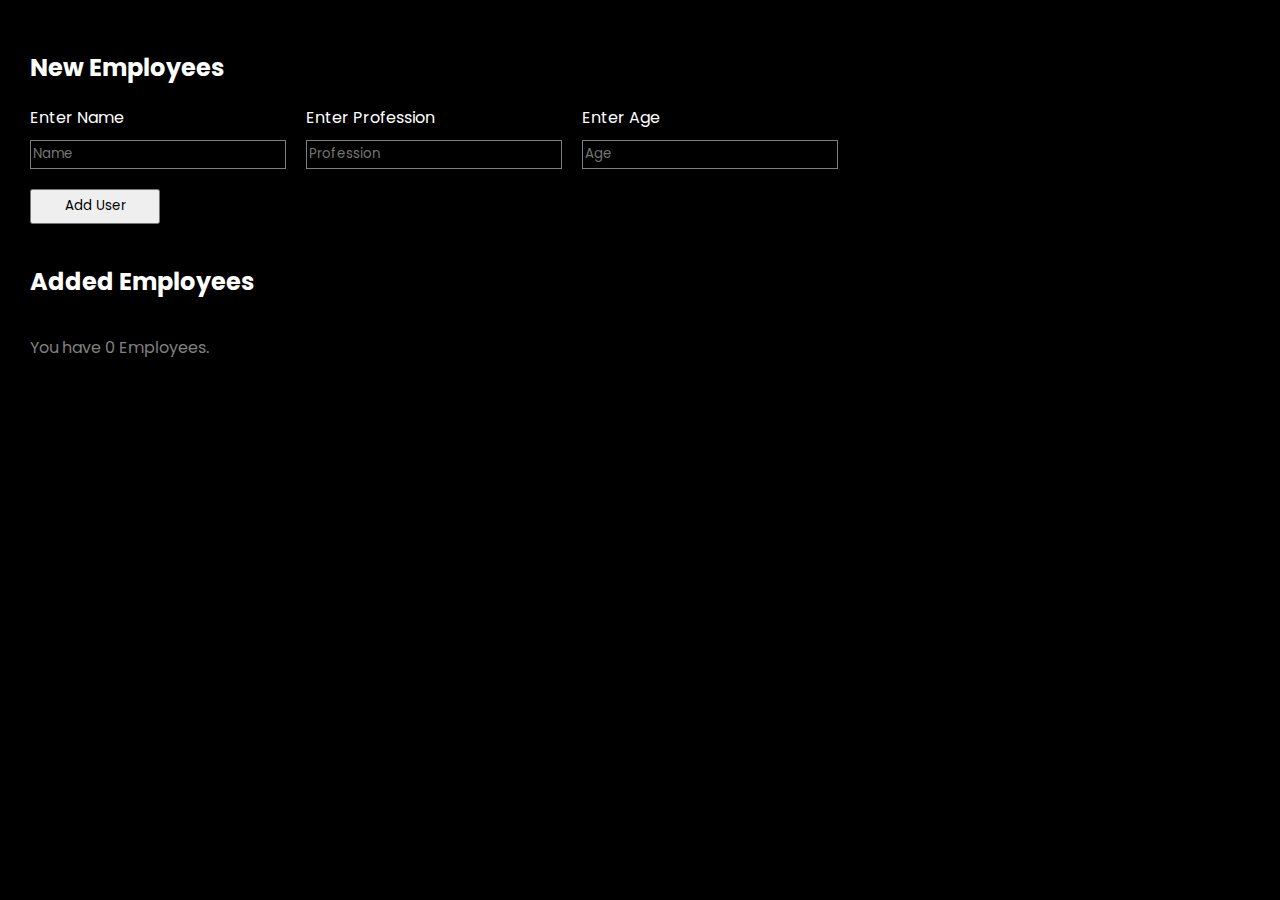
<file: index.html>
<!DOCTYPE html>
<html>
<head>
    <title>Adding Employees</title>
    <link rel="preconnect" href="https://fonts.googleapis.com">
<link rel="preconnect" href="https://fonts.gstatic.com" crossorigin>
<link href="https://fonts.googleapis.com/css2?family=Poppins:wght@300&display=swap" rel="stylesheet">
<style>
    *{
        font-family: 'Poppins', sans-serif;
    }
</style>
    <link rel="stylesheet" type="text/css" href="style.css">
</head>
<body>
    <h2>New Employees</h2>
    <form id="employeeForm">

        <div class="inpt_container">
            <span class="inpt">
                <label for="nameInput">Enter Name</label>
            <input type="text" id="nameInput" placeholder="Name" >
            </span>
            <span class="inpt">
                <label for="professionInput">Enter Profession</label>
            <input type="text" id="professionInput" placeholder="Profession" >
            </span>
            <span class="inpt">
                <label for="ageInput">Enter Age</label>
            <input type="number" id="ageInput" placeholder="Age" >
            </span>
        </div>
        <button type="submit" class="subimt_btn">Add User</button>
    </form>

    <div id="message"></div>

    <h2>Added Employees</h2>
    <div id="employeeList">
    </div>

    <script src="index.js"></script>
</body>
</html>
</file>
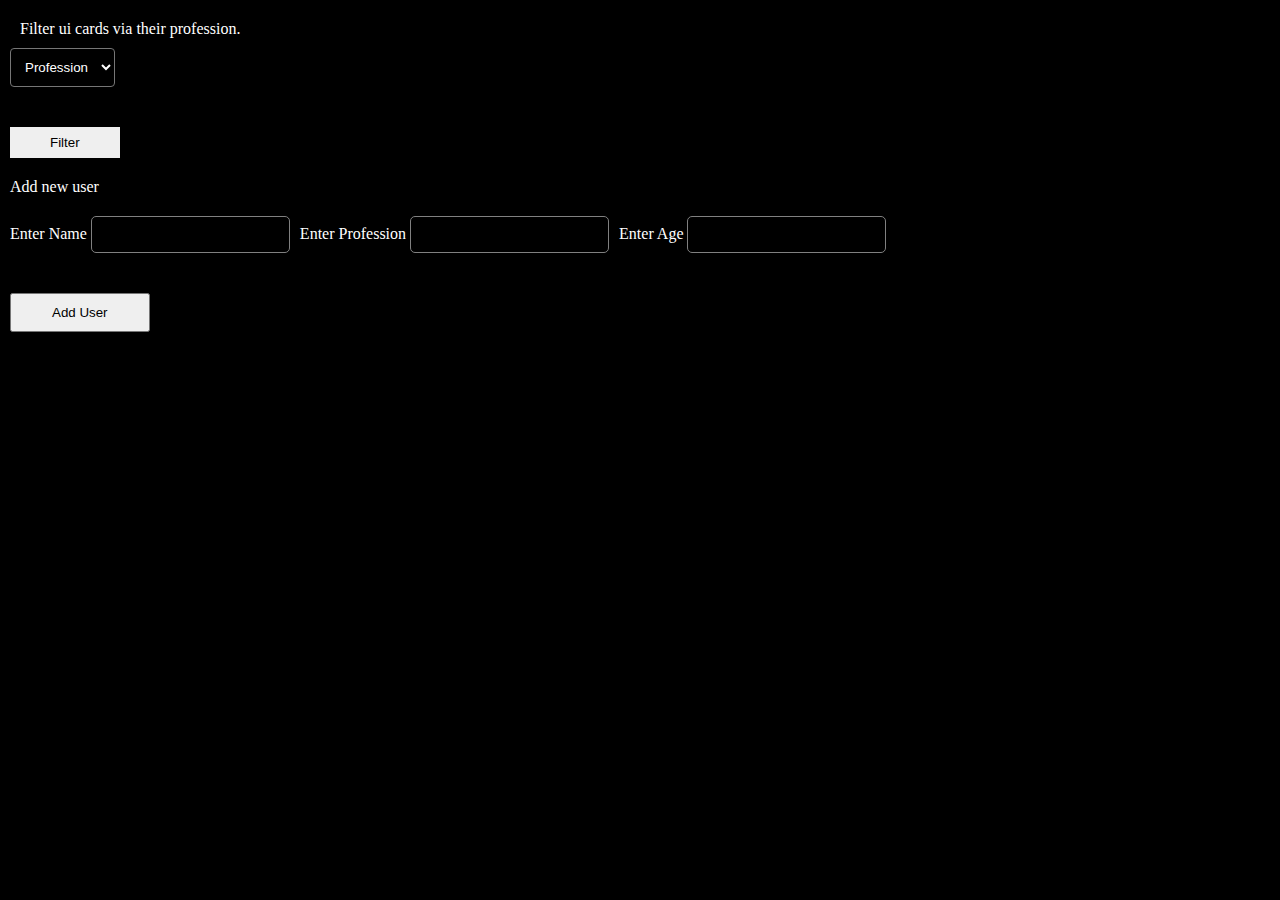
<file: contest_0202/index.html>
<!DOCTYPE html>
<html lang="en">
<head>
    <meta charset="UTF-8">
    <meta http-equiv="X-UA-Compatible" content="IE=edge">
    <meta name="viewport" content="width=device-width, initial-scale=1.0">
    <title>Document</title>
    <style>
        *{
            margin:0;
            color:white;
        }
        body{
            background-color: black;
        }
        .cards{
            display: flex;
            flex-direction: column;
            gap:20px;
            align-items: flex-start;
            padding: 20px 10px;
        }
        .user-card{
            padding: 10px;
            display: flex;
            gap:20px;
            border: 1px solid gray;
            border-radius: 10px;
        }
        select{
            padding: 10px;
            background-color: black;
            color: white;
            border-radius: 4px;
        }
        #filter{
            padding: 8px 40px;
            color: black;
            border: none;
        }
        .input-list{
            display: flex;
            gap: 10px;
        }
        .take-input{
            display: flex;
            flex-direction: column;
            gap: 10px;
            flex-grow: 1;
        }
        input{
            background-color: black;
            border: 1px solid grey;
            padding: 10px;
            border-radius: 5px;
        }
        #user-btn{
            padding: 10px 40px;
            margin-top: 40px;
            color: black;
        }
    </style>
</head>
<body>
    <div style="padding: 10px;">
        <p style="margin:10px">Filter ui cards via their profession.</p>
        <select >
            <option value="">Profession</option>
            <option value="admin">Admin</option>
            <option value="developer">Developer</option>
        </select>

        <div class="cards" id="cards-container">
            
        </div>
        <button id="filter">Filter</button>

        <div class="add-user">
            <p style="margin: 20px 0;">Add new user</p>
            <form id="user-form">
               <div class="input-list">
                <div class="input-container">
                    <label for="name">Enter Name</label>
                    <input type="text" name="name" required id=""name>
                </div>
                <div class="input-container">
                    <label for="profession">Enter Profession</label>
                    <input type="text" name="profession" required id="profession">
                </div>
                <div class="input-container">
                    <label for="age">Enter Age</label>
                    <input type="text" name="age" required id="age">
                </div>
               </div>
                <button type="submit" id="user-btn">Add User</button>
            </form>
        </div>
    </div>

    <script src="./index.js"></script>
    
</body>
</html>
</file>
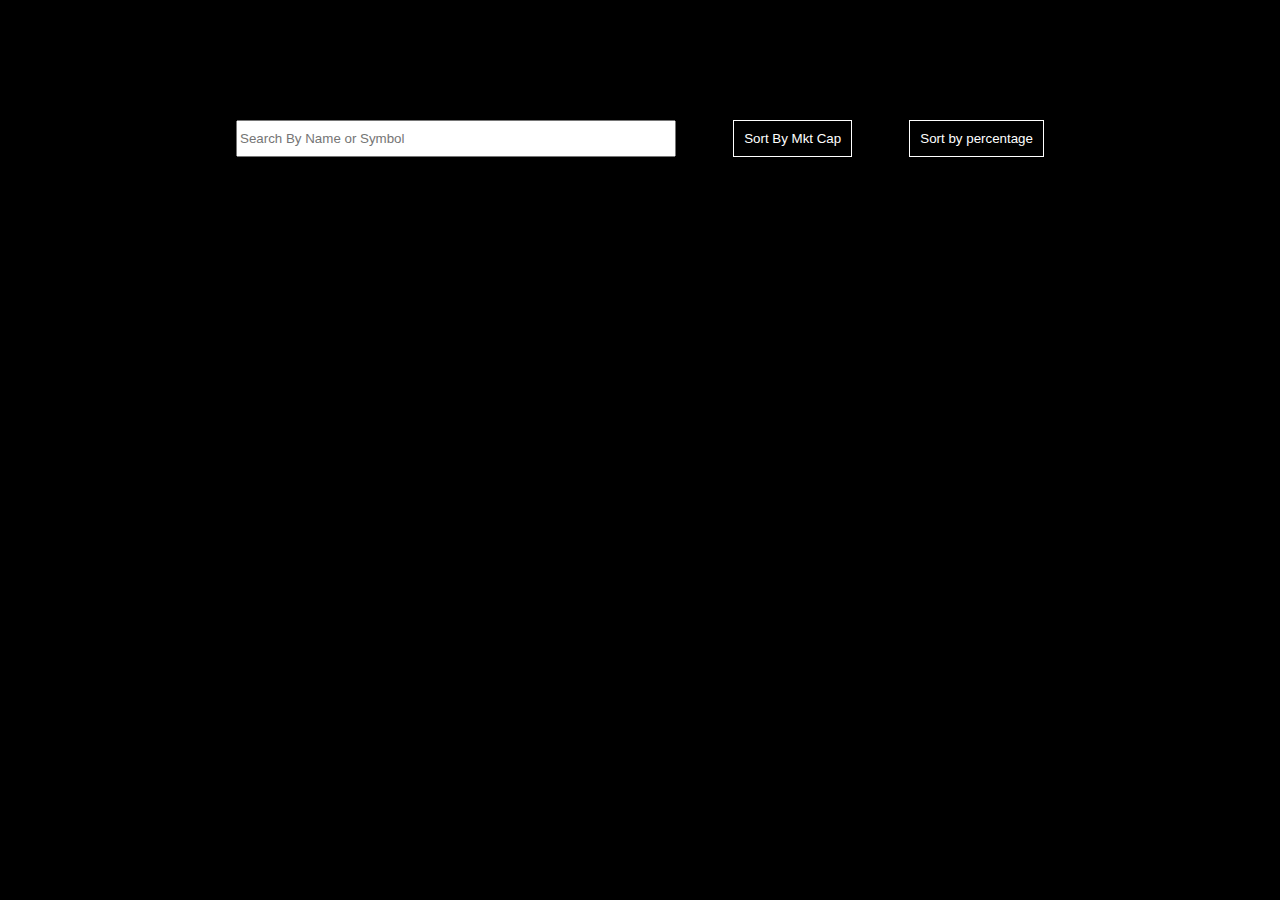
<file: contest_0203/index.html>
<!DOCTYPE html>
<html lang="en">
<head>
    <meta charset="UTF-8">
    <meta http-equiv="X-UA-Compatible" content="IE=edge">
    <meta name="viewport" content="width=device-width, initial-scale=1.0">
    <title>Document</title>

    <style>
        body{
            background-color: black;
        }
        #main-container{
           margin:120px 200px;
           /* width:800px; */
        }   
        .search{
            width:50%;
            display: flex;
            justify-content: start;
        }
        #button-container{
            display: flex;
            justify-content: space-around;
            gap:1px;
        }
        .btn{
            background-color: black;
            color: white;
            border:1px solid white;
            padding:10px
        }
        #container{
            padding-top: 8px;
        }
        .list-container{
            display: flex;
            justify-content: space-around;
            align-items: center;
            padding-top: 10px;
            padding-bottom: 10px;
            color: white;
        }
        img{
            width:40px;
        }

        .profile{
            display: flex;
            justify-content: center;
            align-items: center;
            gap: 10px;
        }
        .per-red{
            color:red;
        }
        .per-green{
            color:green;
        }
        
    </style>
</head>
<body>

   <div id="main-container">
    <div id="button-container">
        <input type="text" class="search" id="search" placeholder="Search By Name or Symbol">
        <button id="two" class="btn">Sort By Mkt Cap</button>
        <button id="three" class="btn">Sort by percentage</button>
    </div>
    <div id="container">
        <ul id="list">

           
        </ul>
        
    </div>
   </div>
    

    <script src="./index.js">

    </script>
</body>
</html>
</file>
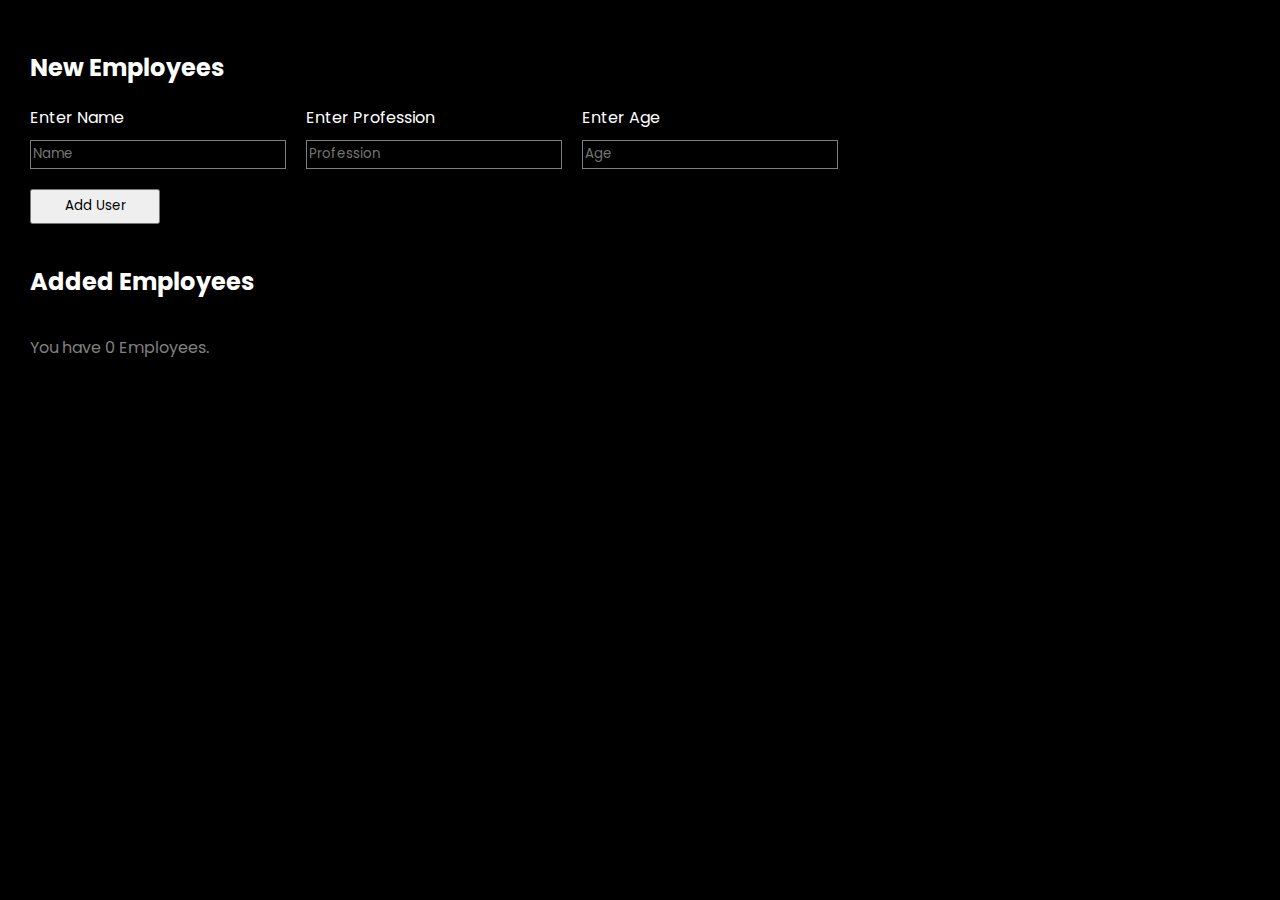
<file: contest_0301/index.html>
<!DOCTYPE html>
<html>
<head>
    <title>Adding Employees</title>
    <link rel="preconnect" href="https://fonts.googleapis.com">
<link rel="preconnect" href="https://fonts.gstatic.com" crossorigin>
<link href="https://fonts.googleapis.com/css2?family=Poppins:wght@300&display=swap" rel="stylesheet">
<style>
    *{
        font-family: 'Poppins', sans-serif;
    }
</style>
    <link rel="stylesheet" type="text/css" href="style.css">
</head>
<body>
    <h2>New Employees</h2>
    <form id="employeeForm">

        <div class="inpt_container">
            <span class="inpt">
                <label for="nameInput">Enter Name</label>
            <input type="text" id="nameInput" placeholder="Name" >
            </span>
            <span class="inpt">
                <label for="professionInput">Enter Profession</label>
            <input type="text" id="professionInput" placeholder="Profession" >
            </span>
            <span class="inpt">
                <label for="ageInput">Enter Age</label>
            <input type="number" id="ageInput" placeholder="Age" >
            </span>
        </div>
        <button type="submit" class="subimt_btn">Add User</button>
    </form>

    <div id="message"></div>

    <h2>Added Employees</h2>
    <div id="employeeList">
    </div>

    <script src="index.js"></script>
</body>
</html>
</file>
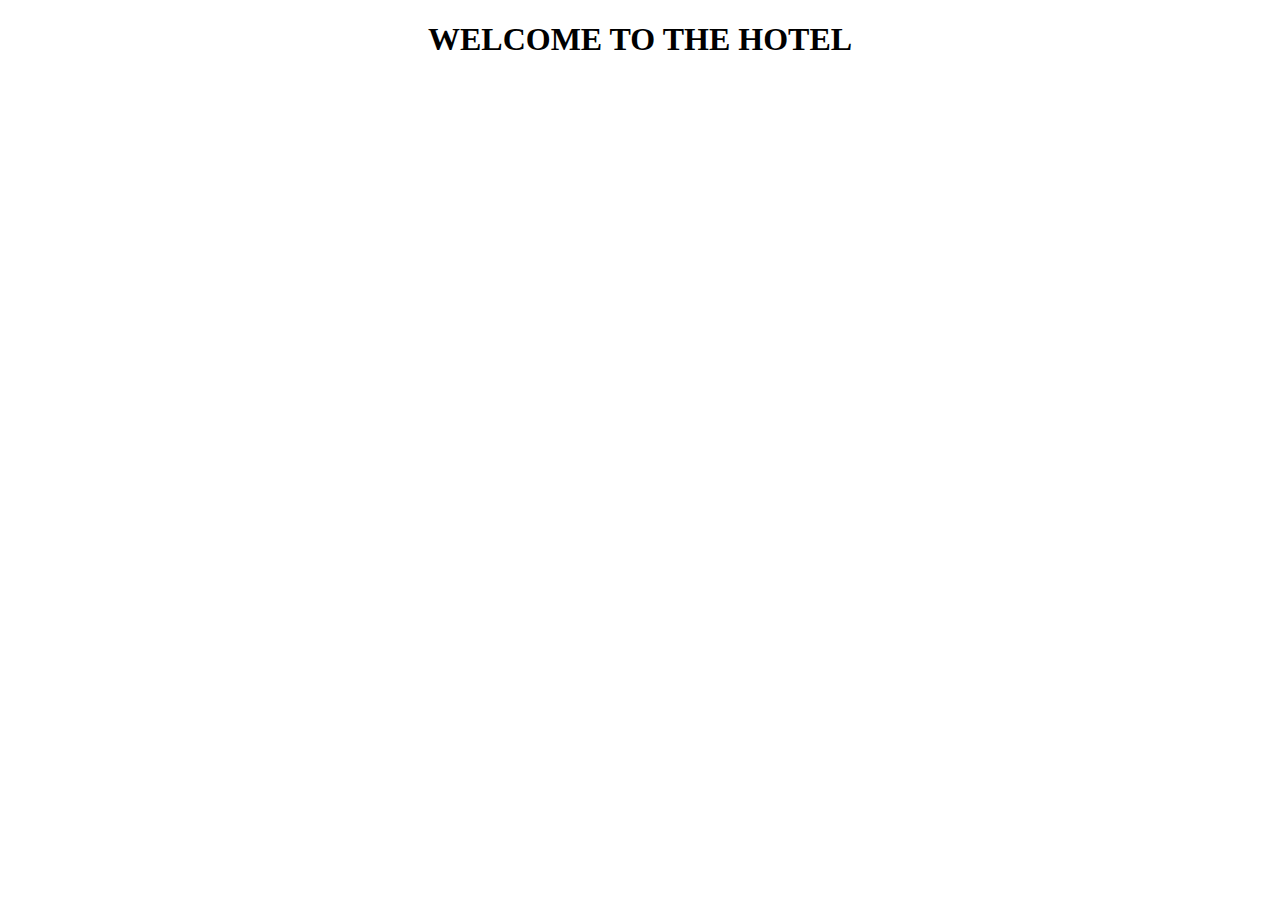
<file: FoodDelliveryApp/index.html>
<!DOCTYPE html>
<html lang="en">
<head>
    <meta charset="UTF-8">
    <meta http-equiv="X-UA-Compatible" content="IE=edge">
    <meta name="viewport" content="width=device-width, initial-scale=1.0">
    <title>Food Delivery App</title>
    <link rel="stylesheet" href="./index.css">
</head>
<body>
    <h1 class="heading">WELCOME TO THE HOTEL</h1>
    <section class="body-container">
        <div class="menu-container">
            
        </div>
    </section>
    <script src="./index.js"></script>
</body>
</html>
</file>
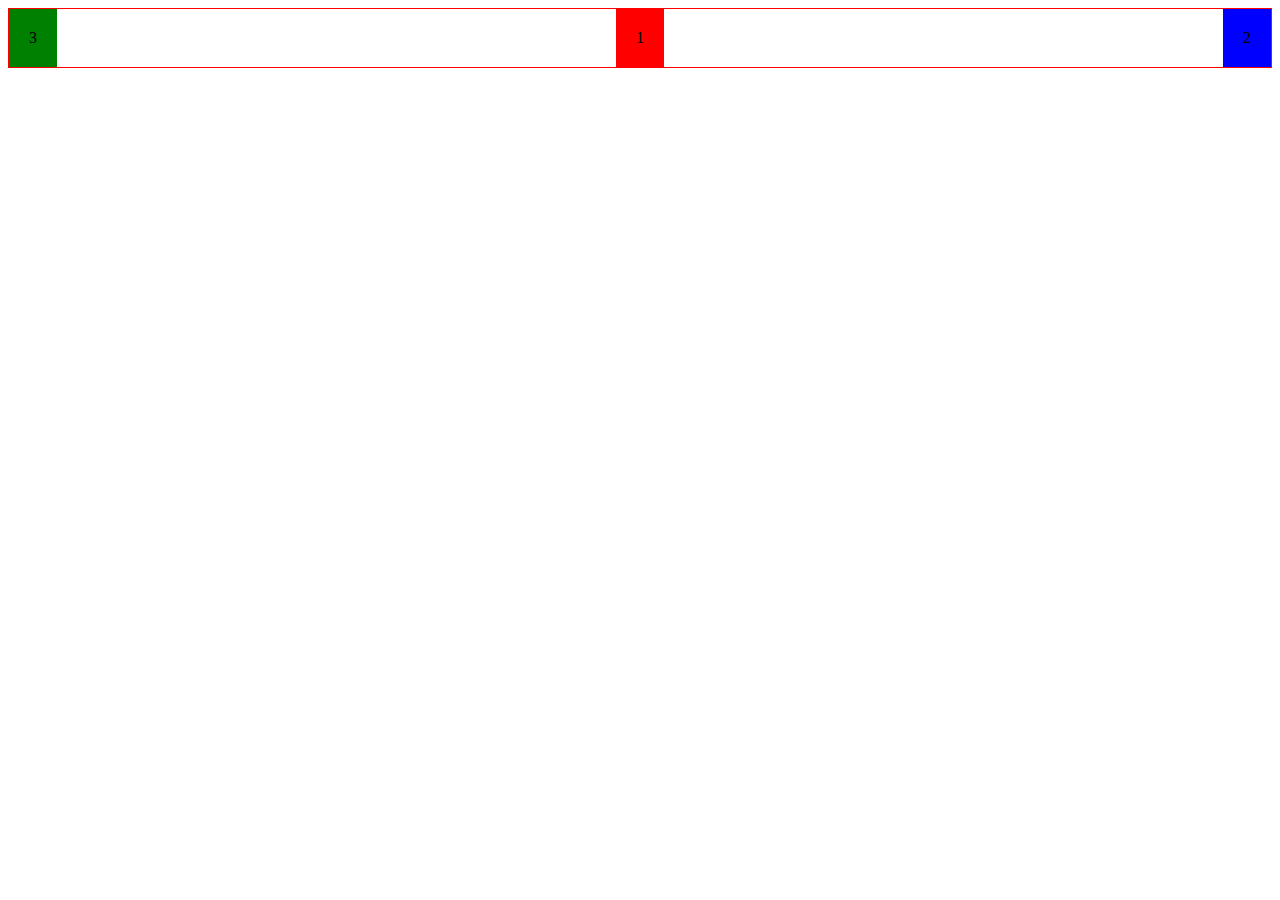
<file: practice/index.html>
<!DOCTYPE html>
<html lang="en">
<head>
    <meta charset="UTF-8">
    <meta http-equiv="X-UA-Compatible" content="IE=edge">
    <meta name="viewport" content="width=device-width, initial-scale=1.0">
    <title>Document</title>
    <link rel="stylesheet" href="./index.css">
</head>
<body>
    <div class="container">
		<div class="b3" id="box">3</div>
		<div class="b1" id="box">1</div>
		<div class="b2" id="box">2</div>
	</div>

    <!-- <input type="text" id="input" placeholder="enter something">
    <button class="search" id="zero">search</button> -->

   <script src="./index.js">

   </script>
</body>
</html>
</file>
<file: style.css>
body{
        background-color: black;
        color: white;
        margin: 50px 30px;
    }
    .error {
         color: red;
     }
    
     .success {
         color: green;
     }
     .inpt_container{
        display: flex;
        gap: 20px;
     }
     .inpt{
        display: flex;
        flex-direction: column;
        gap: 10px;
     }
     input{
        width: 250px;
        background-color: transparent;
        border: 0.5px solid grey;
        height: 25px;
        color: white;
     }
     .subimt_btn{
        margin-top: 20px;
        margin-bottom: 20px;
        padding: 5px;
        width: 130px;
        height: 35px;
     }
     .message{
        margin-top:20px ;
     }
     #employeeList {
        display: flex;
        flex-direction: column;
        gap: 10px;
     }
     .employee{
        display: flex;
        align-items: center;
        gap: 10px;
     }
     .employee_box{
        border: 1px solid black;
        display: flex;
        gap: 15px;
        padding: 0 10px;
        border: 1px solid white;
        border-radius: 10px;
        width: 500px;
     }
     .delete-btn{
        width: 150px;
        height: 40px;
        border-radius: 50px;
     }
     .initial_msg{
        color: grey;
     }
</file>
<file: contest_0301/style.css>
body{
        background-color: black;
        color: white;
        margin: 50px 30px;
    }
    .error {
         color: red;
     }
    
     .success {
         color: green;
     }
     .inpt_container{
        display: flex;
        gap: 20px;
     }
     .inpt{
        display: flex;
        flex-direction: column;
        gap: 10px;
     }
     input{
        width: 250px;
        background-color: transparent;
        border: 0.5px solid grey;
        height: 25px;
        color: white;
     }
     .subimt_btn{
        margin-top: 20px;
        margin-bottom: 20px;
        padding: 5px;
        width: 130px;
        height: 35px;
     }
     .message{
        margin-top:20px ;
     }
     #employeeList {
        display: flex;
        flex-direction: column;
        gap: 10px;
     }
     .employee{
        display: flex;
        align-items: center;
        gap: 10px;
     }
     .employee_box{
        border: 1px solid black;
        display: flex;
        gap: 15px;
        padding: 0 10px;
        border: 1px solid white;
        border-radius: 10px;
        width: 500px;
     }
     .delete-btn{
        width: 150px;
        height: 40px;
        border-radius: 50px;
     }
     .initial_msg{
        color: grey;
     }
</file>
<file: FoodDelliveryApp/index.css>
.heading {
    display: flex;
    justify-content: center;
}
.menu {
    font-size: 20px;
    color: white;
    background-color: black;
    margin: 5px;
    padding-left: 50px;
    padding-top: 5px;
}
</file>
<file: practice/index.css>
.container{
    display: flex;
    justify-content: space-between;
	border:1px solid red;
    align-items: ;
}
#box{
	padding:20px;
	color:black;
}
.b3{
	background-color:green;
}
.b1{
	background-color:red;
}
.b2{
	background-color:blue;
}
</file>
